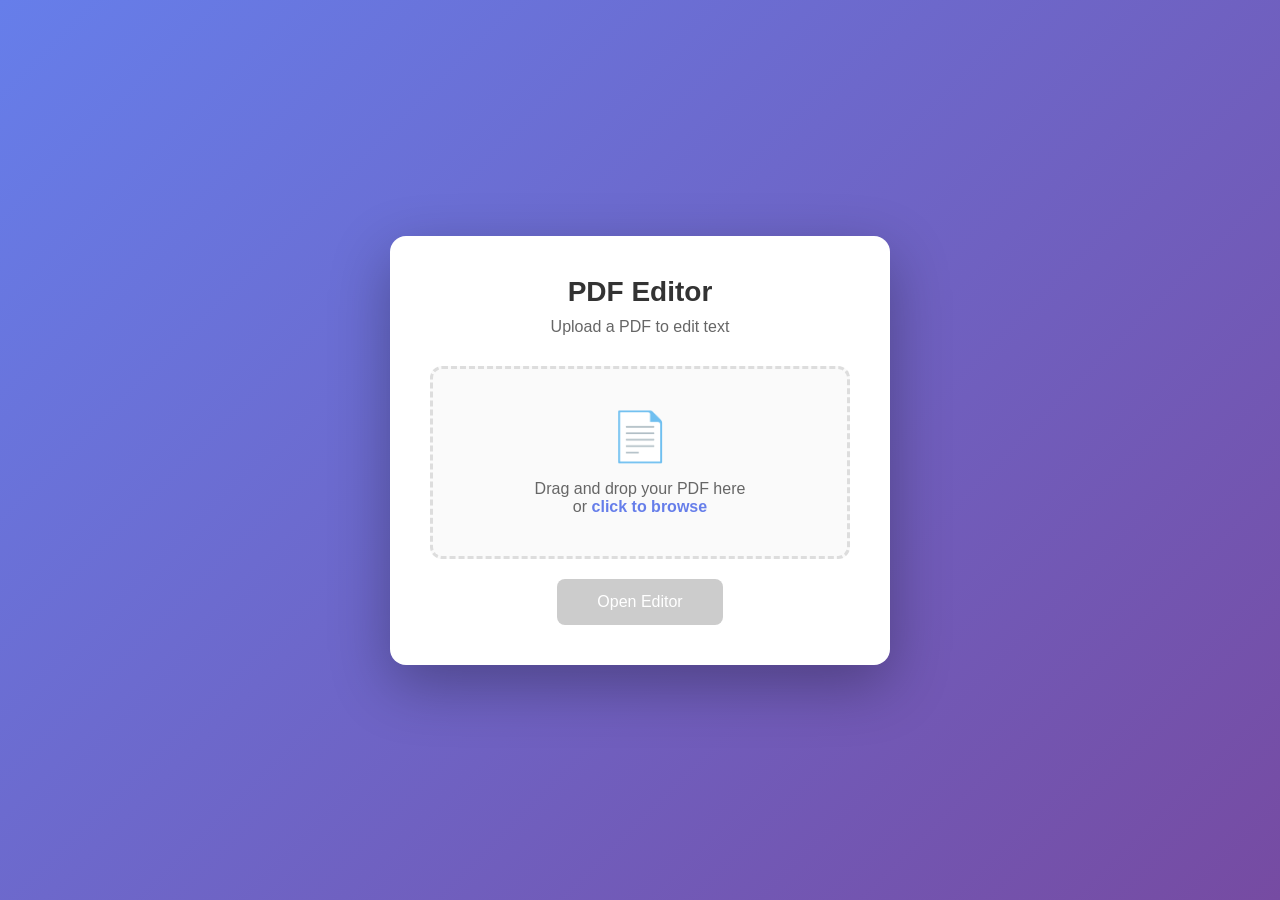
<file: templates/index.html>
<!DOCTYPE html>
<html lang="en">
<head>
    <meta charset="UTF-8">
    <meta name="viewport" content="width=device-width, initial-scale=1.0">
    <title>PDF Editor - Upload</title>
    <style>
        * {
            margin: 0;
            padding: 0;
            box-sizing: border-box;
        }
        body {
            font-family: -apple-system, BlinkMacSystemFont, 'Segoe UI', Roboto, Oxygen, Ubuntu, sans-serif;
            background: linear-gradient(135deg, #667eea 0%, #764ba2 100%);
            min-height: 100vh;
            display: flex;
            align-items: center;
            justify-content: center;
        }
        .container {
            background: white;
            padding: 40px;
            border-radius: 16px;
            box-shadow: 0 20px 60px rgba(0, 0, 0, 0.3);
            text-align: center;
            max-width: 500px;
            width: 90%;
        }
        h1 {
            color: #333;
            margin-bottom: 10px;
            font-size: 28px;
        }
        .subtitle {
            color: #666;
            margin-bottom: 30px;
        }
        .upload-area {
            border: 3px dashed #ddd;
            border-radius: 12px;
            padding: 40px;
            cursor: pointer;
            transition: all 0.3s ease;
            background: #fafafa;
        }
        .upload-area:hover, .upload-area.dragover {
            border-color: #667eea;
            background: #f0f0ff;
        }
        .upload-icon {
            font-size: 48px;
            margin-bottom: 15px;
        }
        .upload-text {
            color: #666;
            font-size: 16px;
        }
        .upload-text strong {
            color: #667eea;
        }
        #file-input {
            display: none;
        }
        .btn {
            background: linear-gradient(135deg, #667eea 0%, #764ba2 100%);
            color: white;
            border: none;
            padding: 14px 40px;
            font-size: 16px;
            border-radius: 8px;
            cursor: pointer;
            margin-top: 20px;
            transition: transform 0.2s, box-shadow 0.2s;
        }
        .btn:hover {
            transform: translateY(-2px);
            box-shadow: 0 5px 20px rgba(102, 126, 234, 0.4);
        }
        .btn:disabled {
            background: #ccc;
            cursor: not-allowed;
            transform: none;
            box-shadow: none;
        }
        .file-name {
            margin-top: 15px;
            padding: 10px;
            background: #e8f5e9;
            border-radius: 6px;
            color: #2e7d32;
            display: none;
        }
        .loading {
            display: none;
            margin-top: 20px;
        }
        .loading.show {
            display: block;
        }
        .spinner {
            border: 3px solid #f3f3f3;
            border-top: 3px solid #667eea;
            border-radius: 50%;
            width: 30px;
            height: 30px;
            animation: spin 1s linear infinite;
            margin: 0 auto 10px;
        }
        @keyframes spin {
            0% { transform: rotate(0deg); }
            100% { transform: rotate(360deg); }
        }
        .error {
            margin-top: 15px;
            padding: 10px;
            background: #ffebee;
            border-radius: 6px;
            color: #c62828;
            display: none;
        }
    </style>
</head>
<body>
    <div class="container">
        <h1>PDF Editor</h1>
        <p class="subtitle">Upload a PDF to edit text</p>

        <div class="upload-area" id="upload-area">
            <div class="upload-icon">📄</div>
            <p class="upload-text">
                Drag and drop your PDF here<br>
                or <strong>click to browse</strong>
            </p>
        </div>

        <input type="file" id="file-input" accept=".pdf">

        <div class="file-name" id="file-name"></div>

        <div class="error" id="error"></div>

        <div class="loading" id="loading">
            <div class="spinner"></div>
            <p>Uploading and processing...</p>
        </div>

        <button class="btn" id="upload-btn" disabled>Open Editor</button>
    </div>

    <script>
        const uploadArea = document.getElementById('upload-area');
        const fileInput = document.getElementById('file-input');
        const fileName = document.getElementById('file-name');
        const uploadBtn = document.getElementById('upload-btn');
        const loading = document.getElementById('loading');
        const error = document.getElementById('error');

        let selectedFile = null;

        uploadArea.addEventListener('click', () => fileInput.click());

        uploadArea.addEventListener('dragover', (e) => {
            e.preventDefault();
            uploadArea.classList.add('dragover');
        });

        uploadArea.addEventListener('dragleave', () => {
            uploadArea.classList.remove('dragover');
        });

        uploadArea.addEventListener('drop', (e) => {
            e.preventDefault();
            uploadArea.classList.remove('dragover');
            const files = e.dataTransfer.files;
            if (files.length > 0 && files[0].type === 'application/pdf') {
                handleFile(files[0]);
            } else {
                showError('Please upload a PDF file');
            }
        });

        fileInput.addEventListener('change', (e) => {
            if (e.target.files.length > 0) {
                handleFile(e.target.files[0]);
            }
        });

        function handleFile(file) {
            selectedFile = file;
            fileName.textContent = '📎 ' + file.name;
            fileName.style.display = 'block';
            uploadBtn.disabled = false;
            error.style.display = 'none';
        }

        function showError(message) {
            error.textContent = message;
            error.style.display = 'block';
        }

        uploadBtn.addEventListener('click', async () => {
            if (!selectedFile) return;

            loading.classList.add('show');
            uploadBtn.disabled = true;
            error.style.display = 'none';

            const formData = new FormData();
            formData.append('file', selectedFile);

            try {
                const response = await fetch('/api/upload', {
                    method: 'POST',
                    body: formData
                });

                const data = await response.json();

                if (data.success) {
                    window.location.href = '/editor/' + data.id;
                } else {
                    showError(data.error || 'Upload failed');
                    loading.classList.remove('show');
                    uploadBtn.disabled = false;
                }
            } catch (err) {
                showError('Upload failed: ' + err.message);
                loading.classList.remove('show');
                uploadBtn.disabled = false;
            }
        });
    </script>
</body>
</html>
</file>
